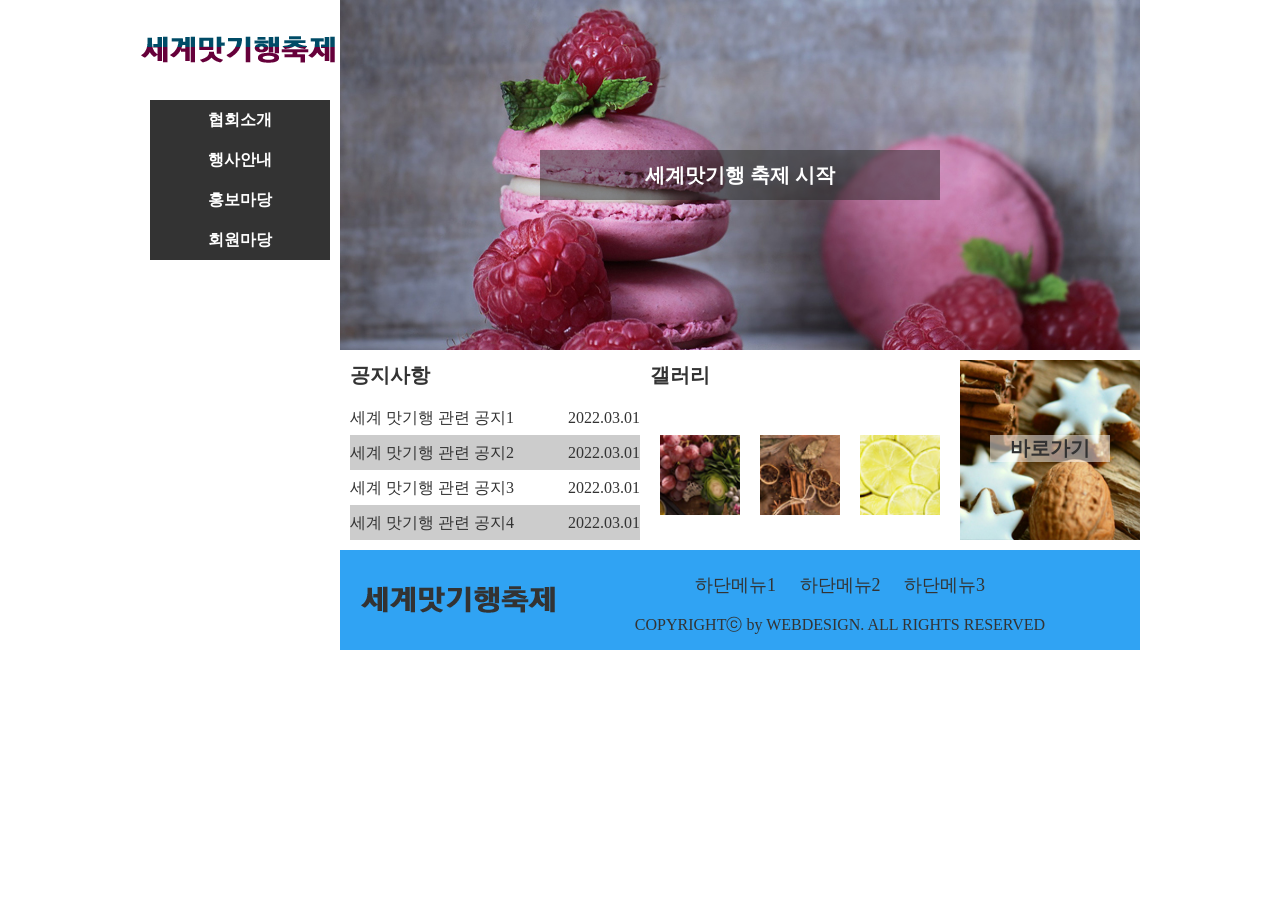
<file: index.html>
<!DOCTYPE html>
<html lang="en">
<head>
  <meta charset="UTF-8">
  <meta http-equiv="X-UA-Compatible" content="IE=edge">
  <meta name="viewport" content="width=device-width, initial-scale=1.0">
  <title>남도맛기행 축제</title>
  <link rel="stylesheet" href="css/style.css" type="text/css">
  <script src="javascript/jquery-1.12.3.js"></script>
  <script src="javascript/script.js"></script>
</head>
<body>
  <header>
    <div class="lefttop">
      <div class="logo">
        <a href="#"><img src="images/logo.png" alt="로고"></a>
      </div>
      <nav class="menu">
        <ul class="navi">
          <li><a href="#">협회소개</a>
          <ul class="submenu">
            <li><a href="#">인사말</a></li>
            <li><a href="#">명인</a></li>
            <li><a href="#">오시는길</a></li>
          </ul>
        </li>
        <li><a href="#">행사안내</a>
          <ul class="submenu">
            <li><a href="#">요리경연대회</a></li>
            <li><a href="#">전시참가</a></li>
            <li><a href="#">참가신청</a></li>
          </ul>
        </li>
        <li><a href="#">홍보마당</a>
          <ul class="submenu">
            <li><a href="#">축제소식</a></li>
            <li><a href="#">보도자료</a></li>
            <li><a href="#">레시피</a></li>
          </ul>
        </li>
        <li><a href="#">회원마당</a>
          <ul class="submenu">
            <li><a href="#">Q&A</a></li>
            <li><a href="#">사진갤러리</a></li>
            <li><a href="#">공지사항</a></li>
          </ul>
        </li>
        </ul>
    </nav>
  </header>
  <div class="imgslide">
    <div class="slidelist">
      <ul>
        <li>
          <span>세계맛기행 축제 시작</span>
          <a href="#"><img src="images/img1.jpg" alt="이미지1"></a>
        </li>
        <li>
          <span>유기농 재료로 음식 만들기</span>
          <a href="#"><img src="images/img2.jpg" alt="이미지2"></a>
        </li>
        <li>
          <span>신선한 재료와 음식 만들기</span>
          <a href="#"><img src="images/img3.jpg" alt="이미지3"></a>
        </li>
      </ul>
    </div>
  </div>
  <div class="contents">
    <div class="notice">
      <div class="tab"><h4>공지사항</h4></div>
      <ul>
        <li><a href="#">세계 맛기행 관련 공지1
          <span>2022.03.01</span>
        </a></li>
        <li><a href="#">세계 맛기행 관련 공지2
          <span>2022.03.01</span>
        </a></li>
        <li><a href="#">세계 맛기행 관련 공지3
          <span>2022.03.01</span>
        </a></li>
        <li><a href="#">세계 맛기행 관련 공지4
          <span>2022.03.01</span>
        </a></li>
      </ul>
    </div>
    <div class="gallery">
      <div class="tab"><h4>갤러리</h4></div>
      <ul>
        <li><a href="#"><img src="images/gallery1.jpg" alt="이미지1"></a></li>
        <li><a href="#"><img src="images/gallery2.jpg" alt="이미지2"></a></li>
        <li><a href="#"><img src="images/gallery3.jpg" alt="이미지3"></a></li>
      </ul>
    </div>
    <div class="shortcut">
      <a href="#"><img src="images/shortcut.jpg" alt="바로가기"></a>
      <span class="sctext">바로가기</span>
    </div>
  </div>
  <footer>
    <div class="btlogo">
      <a href="#"><img src="images/logo_bottom.png" alt="하단로고"></a>
    </div>
    <div class="bottom">
      <div class="btmenu">
        <ul>
          <li><a href="#">하단메뉴1</a></li>
          <li><a href="#">하단메뉴2</a></li>
          <li><a href="#">하단메뉴3</a></li>
        </ul>
      </div>
      <div class="copy">
        COPYRIGHTⓒ by WEBDESIGN. ALL RIGHTS RESERVED
      </div>
    </div>
  </footer>
</body>
</html>
</file>
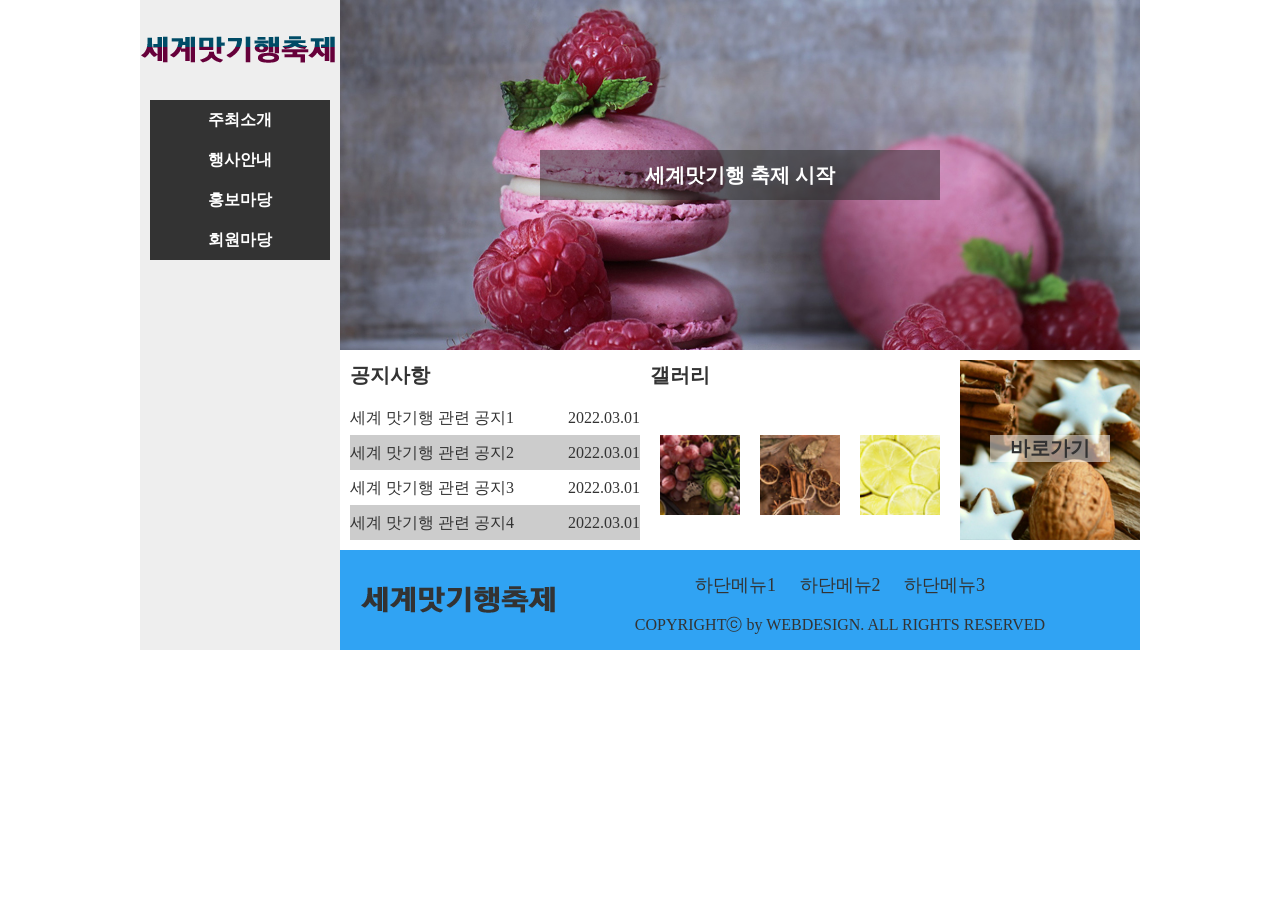
<file: 남도맛기행축제_완성/index.html>
<!doctype html>
<html>
<head>
<meta charset="utf-8">
<title>세계맛기행 축제</title>
<link href="css/style.css" type="text/css" rel="stylesheet">
<script src="javascript/jquery-1.12.3.js"></script>
<script src="javascript/script.js" defer type="text/javascript"></script>
</head>

<body>
<!-- 와이어프레임 왼쪽 시작 -->
<header>
<div class="top"> <!-- top:logo와 menu 묶어줌 -->
  <div class="logo">
    <a href="#"><img src="images/logo.png" alt="로고"></a>
  </div>
  <nav class="menu">
    <ul class="navi">
      <li><a href="#">주최소개</a>
        <ul class="submenu">
          <li><a href="#">인사말</a></li>
          <li><a href="#">명인</a></li>
          <li><a href="#">오시는길</a></li>
        </ul>
      </li>
      <li><a href="#">행사안내</a>
        <ul class="submenu">
          <li><a href="#">요리경연대회</a></li>
          <li><a href="#">전시참가</a></li>
          <li><a href="#">참가신청</a></li>
        </ul>
      </li>
      <li><a href="#">홍보마당</a>
        <ul class="submenu">
          <li><a href="#">축제소식</a></li>
          <li><a href="#">보도자료</a></li>
          <li><a href="#">레시피</a></li>       
        </ul>
      </li>
      <li><a href="#">회원마당</a>
        <ul class="submenu">
          <li><a href="#">Q&A</a></li>
          <li><a href="#">레시피</a></li>
          <li><a href="#">공지사항</a></li>
        </ul>
      </li>
    </ul>
  </nav>
</div> 
</header> 
<!-- 와이어프레임 왼쪽 끝 -->

<!-- 와이어프레임 오른족 시작 -->
<div class="imgslide"> <!-- imgslide:슬라이드 이미지 --> 
  <div class="slidelist">
    <ul>
      <li>
      <a href="#">
      <span>세계맛기행 축제 시작</span>  
      <img src="images/img1.jpg" alt="이미지1">     
      </a>
      </li>  
      <li>
      <a href="#">
      <span>유기농 재료로 음식 만들기</span>  
      <img src="images/img2.jpg" alt="이미지2">     
      </a>
      </li>
      <li>
      <a href="#"> 
      <span>신선한 재료와 건강 이야기</span>    
      <img src="images/img3.jpg" alt="이미지3">     
      </a>     
      </li>
    </ul>
  </div>
</div>

<div class="contents"> <!-- contents:공지사항,갤러리,바로가기 -->
  <div class="notice">
    <div class="tab"><h4>공지사항</h4></div>
    <ul>
      <li>
      <a href="#">세계 맛기행 관련 공지1<span>2022.03.01</span></a>
      </li>
      <li>
      <a href="#">세계 맛기행 관련 공지2<span>2022.03.01</span></a>
      </li>
      <li>
      <a href="#">세계 맛기행 관련 공지3<span>2022.03.01</span></a>
      </li>
      <li>
      <a href="#">세계 맛기행 관련 공지4<span>2022.03.01</span></a>
      </li>         
    </ul>
  </div>
      
  <div class="gallery">
    <div class="tab"><h4>갤러리</h4></div>
    <ul>
      <li><a href="#"><img src="images/gallery1.jpg" alt="1"></a></li>
      <li><a href="#"><img src="images/gallery2.jpg" alt="2"></a></li>
      <li><a href="#"><img src="images/gallery3.jpg" alt="3"></a></li>
    </ul>
  </div>
  
  <div class="shortcut">
    <a href="#">
    <img src="images/shortcut.jpg" alt="바로가기">     
    <span class="sctext">바로가기</span>                     
    </a>
  </div>
</div>  <!-- contents 끝 -->

<div id="modal"> <!-- 모달 레이어 영역 -->
  <div class="modal_up">
    <div class="uptitle">맛기행 축제 알림</div>
    <div class="upbody">
	이탈리아 음식과 함께 이탈리아 여행을 떠나보세요.
    이번 맛기행 축제에서는 이탈리아 전통 와인과 식빵을 중심으로 
    여러 이탈리아 음식을 선보입니다.
    이탈리아 전통 음식의 비법과 유래에 대한 설명회도 참여해보세요.
    축제에 참가하신 분들께는 작은 기념품도 마련되어 있습니다.
    </div>
    <div class="btn">닫기</div>
  </div>
</div> <!-- 모달 레이어 영역 끝 -->

<footer>
  <div class="btlogo"> 
    <a href="#">
    <img src="images/logo_bottom.png" alt="하단로고">
    </a>
  </div>
  <div class="site"> <!-- site:btmenu와 copy 묶어줌 -->
    <div class="btmenu">
      <ul>
        <li><a href="#">하단메뉴1</a></li>
        <li><a href="#">하단메뉴2</a></li>
        <li><a href="#">하단메뉴3</a></li>
      </ul>
    </div>
    <div class="copy">
       COPYRIGHTⓒ by WEBDESIGN. ALL RIGHTS RESERVED
    </div>               
  </div> <!-- site 끝 -->
</footer>
<!-- 와이어프레임 오른쪽 끝 -->

</body>
</html>
</file>
<file: css/style.css>
@charset "utf-8";
/* CSS Document */

*{
	margin:0 auto;
	padding:0;
	list-style:none;
	font-family:"맑은 고딕";
	color:#333333  /* 컬러 가이드: 기본 텍스트의 색 */
}
body{
	width:1000px; /* 와이어프레임 너비 */
	height:650px; /* 와이어프레임 B+C+D 높이 */
	background-color:#ffffff; /* 컬러 가이드: 배경색 */
	font-size:20px;
}
a{
	text-decoration:none;
	display:block;
}
header{  /* A영역: 와이어프레임 왼쪽 영역 */
	float:left;
    position:absolute;	
}
.top{    /* 로고+메뉴 영역 */
	float:left; 
	width:200px;
	height:650px;
	background-color:#eeeeee;
}
.logo{
	float:left;
	width:200px;
	height:40px;
	margin-top:30px;
	margin-bottom:30px;
}
.menu{
	float:left;
    top:100px;
    left:10px;
    position:absolute;
    text-align:center;
    z-index:1;
}
.navi>li{
	float:left;
	width:180px;
}
.navi>li>a{
	width:180px; 
	height:40px; 
	line-height:40px; 
	font-size:16px;
	font-weight:bold;
	background-color:#333333;
	color:#ffffff; 
}
.navi>li>a:hover{
	background-color:#cccccc;
	color:#000000; 
}
.submenu{         
	float:left;
	width:180px;
	height:250px;
	left:180px;
	top:-20px; 
	position:absolute;
	background-color:#999999;
	display:none;
	z-index:1;
}
.submenu>li>a{    
	width:180px;
	height:40px;
	line-height:40px;
	font-size:14px;
	font-weight:bold;
	background-color:#999999;
	color:#333333;
}
.submenu>li>a:hover{ 
	background-color:#cccccc;
	color:#ffff00;
}
.imgslide{        /* B영역:이미지 슬라이드 영역 */
	float:right;
	width:800px; /* 이미지 슬라이드 너비 */
	height:350px; /* 이미지 슬라이드 높이 */
   	position:relative;
   	overflow:hidden;
}
.slidelist{
   	width:2400px;
}
.slidelist ul li{
   	width:800px;
   	float:left;
}
.slidelist span{
    width:400px;	
    height:50px;
	position:absolute;
    text-align:center;
    color:#ffffff;
    font-weight:bold;
    line-height:50px;
    background-color:rgba(40,40,40,0.5);
 	margin-left:200px;
 	margin-top:150px; 
}
.contents{  /* C영역: 공지사항+갤러리+바로가기 영역 */
	float:right;
	width:800px;
	height:200px;
}
.notice{
	float:left;
	width:300px;
	height:200px;
}
.tab{
	float:left;
	width:300px;
}
.notice h4{
	float:left;
	height:50px;
	line-height:50px;
	margin-left:10px;
}
.notice ul{
	float:left;
	width:290px;
	height:35px;
	line-height:35px;
	font-size:16px; 
	margin-left:10px;
}
.notice li span{
	float:right;
}
.notice li:nth-child(2n){ /* 공지사항 중 2배수 리스트 스타일 */
	background-color:#cccccc;
}
.notice li:hover{
	font-weight:bold;
}
.gallery{
	float:left;
	width:300px;
	height:200px;
}
.gallery h4{
	float:left;
	height:50px;
	line-height:50px;
	margin-left:10px;
}
.gallery ul li{
    float:left;
    margin-top:35px;
	margin-left:20px;
}
.gallery img{
    width:80px;	
    height:80px;
}
.gallery li:hover{
    opacity:0.5;
}
.shortcut{
	float:right;
	width:200px;
	height:200px;
}
.shortcut img{
    float:right;
    width:180px;
    height:180px;
	margin-top:10px;
}
.sctext{
    width:120px;
    text-align:center;
    font-weight:bold;
    position:absolute;
    background-color:rgba(255,255,255,0.5);
    margin-top:85px;
    margin-left:50px;
}
#modal{
    width:100%;
    height:100%;
    position:absolute;
    left:0;
    top:0;
    background:rgba(0,0,0, 0.6); 
    z-index:1; 
    display:none; 
}
#modal.active{
    display:block;
}
.modal_up{   /*레이어 팝업창 스타일*/
	width:400px;
	height:300px;
	position:fixed;
	left:30%; 
	top:20%; 
	background-color:#ffffff;
}
.uptitle{
	margin-top:30px;
	text-align:center; 
	line-height:16px; 
	font-size:20px; 
	font-weight:bold;
}
.upbody{
	padding:30px;
	text-align:center;
	font-size:16px;
	line-height:30px; 
}
.btn{
	width:80px;
	height:20px;
	display:block;
	text-align:center;
	font-size:15px;
	font-weight:bold;
	background:#cccccc;
	position:absolute; 
	right:10px;
	bottom:10px;
}
footer{     /* D영역: 와이어프레임 오른쪽 하단 영역 */
	float:right;
	width:800px;
	height:100px;
	background-color:#30a3f3;
}
.btlogo{         
	float:left;
	width:200px;  /* 하단 로고 영역 너비 */
	height:100px; /* 하단 로고 영역 높이 */
}
.btlogo img{      /* 로고 이미지 스타일 */
	float:left;
	margin-top:30px;
	margin-left:20px;
}
.bottom{            /* btmenu와 copy 묶어줌 */
	float:right;
	width:600px;  /* 하단 메뉴 + Copyright 너비 */
	height:100px; /* 하단 메뉴 + Copyright 높이 */
}
.btmenu{
	float:right;
	width:600px;  /* 하단 메뉴 너비 */
	height:50px;  /* 하단 메뉴 높이 */
	text-align:center;
    font-size:18px;
    line-height:50px;
}
.btmenu li{
    margin-top:10px;
    display:inline-block;
    width:100px;
}
.btmenu li:hover{
    font-weight:bold;
}
.copy{
	float:right;
	width:600px;  /* Copyright 너비 */
	height:50px;  /* Copyright 높이 */
    text-align:center;
    font-size:16px;
    line-height:50px;
}
</file>
<file: 남도맛기행축제_완성/css/style.css>
@charset "utf-8";
/* CSS Document */

*{
	margin:0 auto;
	padding:0;
	list-style:none;
	font-family:"맑은 고딕";
	color:#333333  /* 컬러 가이드: 기본 텍스트의 색 */
}
body{
	width:1000px; /* 와이어프레임 너비 */
	height:650px; /* 와이어프레임 B+C+D 높이 */
	background-color:#ffffff; /* 컬러 가이드: 배경색 */
	font-size:20px;
}
a{
	text-decoration:none;
	display:block;
}
header{  /* A영역: 와이어프레임 왼쪽 영역 */
	float:left;
    position:absolute;	
}
.top{    /* 로고+메뉴 영역 */
	float:left; 
	width:200px;
	height:650px;
	background-color:#eeeeee;
}
.logo{
	float:left;
	width:200px;
	height:40px;
	margin-top:30px;
	margin-bottom:30px;
}
.menu{
	float:left;
    top:100px;
    left:10px;
    position:absolute;
    text-align:center;
    z-index:1;
}
.navi>li{
	float:left;
	width:180px;
}
.navi>li>a{
	width:180px; 
	height:40px; 
	line-height:40px; 
	font-size:16px;
	font-weight:bold;
	background-color:#333333;
	color:#ffffff; 
}
.navi>li>a:hover{
	background-color:#cccccc;
	color:#000000; 
}
.submenu{         
	float:left;
	width:180px;
	height:250px;
	left:180px;
	top:-20px; 
	position:absolute;
	background-color:#999999;
	display:none;
	z-index:1;
}
.submenu>li>a{    
	width:180px;
	height:40px;
	line-height:40px;
	font-size:14px;
	font-weight:bold;
	background-color:#999999;
	color:#333333;
}
.submenu>li>a:hover{ 
	background-color:#cccccc;
	color:#ffff00;
}
.imgslide{        /* B영역:이미지 슬라이드 영역 */
	float:right;
	width:800px; /* 이미지 슬라이드 너비 */
	height:350px; /* 이미지 슬라이드 높이 */
   	position:relative;
   	overflow:hidden;
}
.slidelist{
   	width:2400px;
}
.slidelist ul li{
   	width:800px;
   	float:left;
}
.slidelist span{
    width:400px;	
    height:50px;
	position:absolute;
    text-align:center;
    color:#ffffff;
    font-weight:bold;
    line-height:50px;
    background-color:rgba(40,40,40,0.5);
 	margin-left:200px;
 	margin-top:150px; 
}
.contents{  /* C영역: 공지사항+갤러리+바로가기 영역 */
	float:right;
	width:800px;
	height:200px;
}
.notice{
	float:left;
	width:300px;
	height:200px;
}
.tab{
	float:left;
	width:300px;
}
.notice h4{
	float:left;
	height:50px;
	line-height:50px;
	margin-left:10px;
}
.notice ul{
	float:left;
	width:290px;
	height:35px;
	line-height:35px;
	font-size:16px; 
	margin-left:10px;
}
.notice li span{
	float:right;
}
.notice li:nth-child(2n){ /* 공지사항 중 2배수 리스트 스타일 */
	background-color:#cccccc;
}
.notice li:hover{
	font-weight:bold;
}
.gallery{
	float:left;
	width:300px;
	height:200px;
}
.gallery h4{
	float:left;
	height:50px;
	line-height:50px;
	margin-left:10px;
}
.gallery ul li{
    float:left;
    margin-top:35px;
	margin-left:20px;
}
.gallery img{
    width:80px;	
    height:80px;
}
.gallery li:hover{
    opacity:0.5;
}
.shortcut{
	float:right;
	width:200px;
	height:200px;
}
.shortcut img{
    float:right;
    width:180px;
    height:180px;
	margin-top:10px;
}
.sctext{
    width:120px;
    text-align:center;
    font-weight:bold;
    position:absolute;
    background-color:rgba(255,255,255,0.5);
    margin-top:85px;
    margin-left:50px;
}
#modal{
    width:100%;
    height:100%;
    position:absolute;
    left:0;
    top:0;
    background:rgba(0,0,0, 0.6); 
    z-index:1; 
    display:none; 
}
#modal.active{
    display:block;
}
.modal_up{   /*레이어 팝업창 스타일*/
	width:400px;
	height:300px;
	position:fixed;
	left:30%; 
	top:20%; 
	background-color:#ffffff;
}
.uptitle{
	margin-top:30px;
	text-align:center; 
	line-height:16px; 
	font-size:20px; 
	font-weight:bold;
}
.upbody{
	padding:30px;
	text-align:center;
	font-size:16px;
	line-height:30px; 
}
.btn{
	width:80px;
	height:20px;
	display:block;
	text-align:center;
	font-size:15px;
	font-weight:bold;
	background:#cccccc;
	position:absolute; 
	right:10px;
	bottom:10px;
}
footer{     /* D영역: 와이어프레임 오른쪽 하단 영역 */
	float:right;
	width:800px;
	height:100px;
	background-color:#30a3f3;
}
.btlogo{         
	float:left;
	width:200px;  /* 하단 로고 영역 너비 */
	height:100px; /* 하단 로고 영역 높이 */
}
.btlogo img{      /* 로고 이미지 스타일 */
	float:left;
	margin-top:30px;
	margin-left:20px;
}
.site{            /* btmenu와 copy 묶어줌 */
	float:right;
	width:600px;  /* 하단 메뉴 + Copyright 너비 */
	height:100px; /* 하단 메뉴 + Copyright 높이 */
}
.btmenu{
	float:right;
	width:600px;  /* 하단 메뉴 너비 */
	height:50px;  /* 하단 메뉴 높이 */
	text-align:center;
    font-size:18px;
    line-height:50px;
}
.btmenu li{
    margin-top:10px;
    display:inline-block;
    width:100px;
}
.btmenu li:hover{
    font-weight:bold;
}
.copy{
	float:right;
	width:600px;  /* Copyright 너비 */
	height:50px;  /* Copyright 높이 */
    text-align:center;
    font-size:16px;
    line-height:50px;
}
</file>
